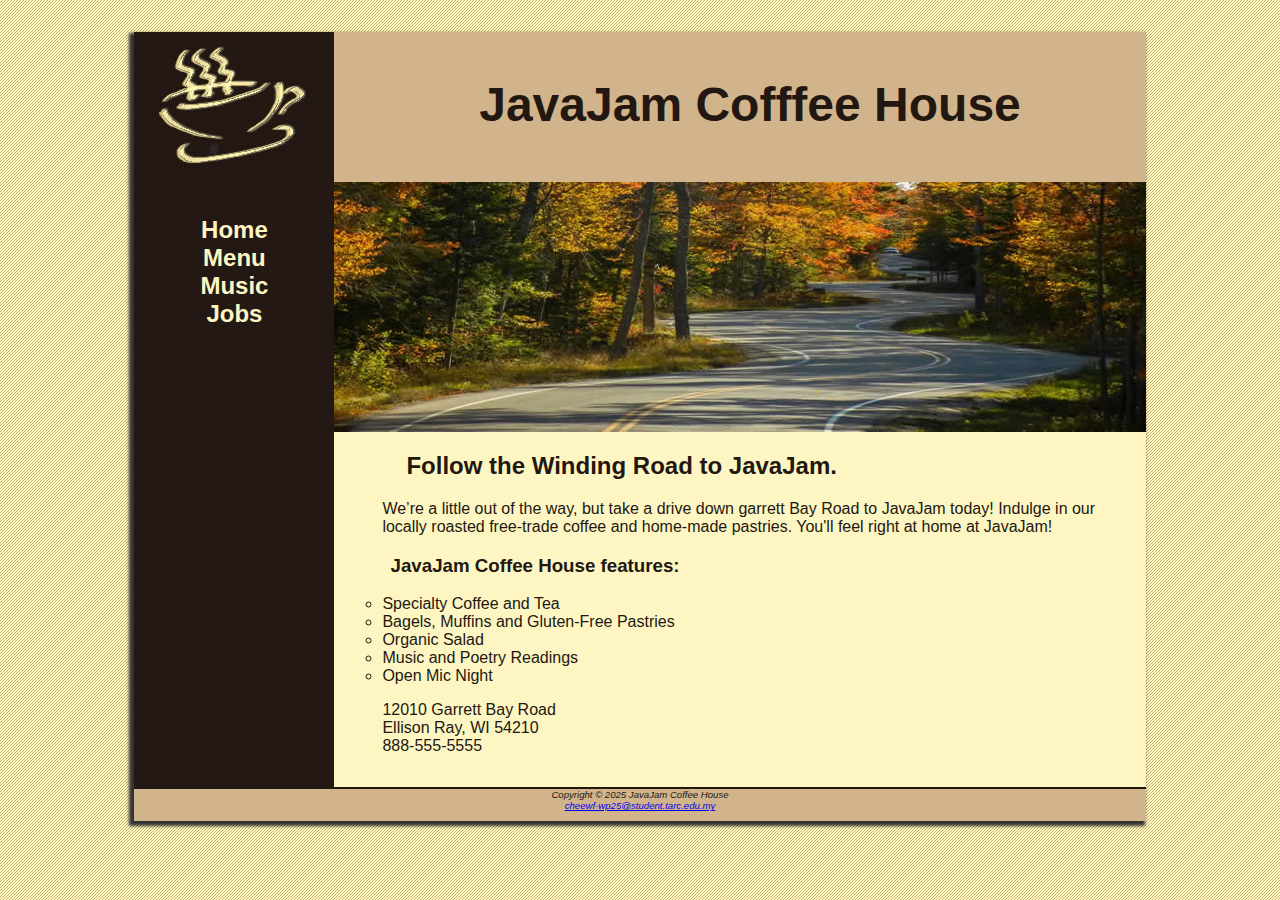
<file: index.html>
<!DOCTYPE html>
<html lang="en">
    <head>
        <meta charset="UTF-8">
        <meta name="viewport" content="width=device-width, initial-scale=1.0">
        <title>JavaJam Coffee House</title>
        <link rel="stylesheet" href="javajam.css">
    </head>

    <body>
        <div id="wrapper" href="javajam.css">
        <header>
            <h1>JavaJam Cofffee House</h1>
        </header>

        <nav>
            <ul>
                <li><a href="index.html">Home</a></li>
                <li><a href="menu.html">Menu</a></li>
                <li><a href="music.html">Music</a></li>
                <li><a href="jobs.html">Jobs</a></li>
            </ul>
        </nav>

        <main>
            <div id="heroroad"></div>
            <h2>Follow the Winding Road to JavaJam.</h2>

            <p>We&rsquo;re a little out of the way,
                but take a drive down garrett Bay Road to JavaJam today! 
                Indulge in our locally roasted free-trade coffee and home-made pastries. You'll feel right at home at JavaJam!</p>

            <h3>JavaJam Coffee House features:</h3>

            <ul type="circle">
                <li>Specialty Coffee and Tea</li>
                <li>Bagels, Muffins and Gluten-Free Pastries</li>
                <li>Organic Salad</li>
                <li>Music and Poetry Readings</li>
                <li>Open Mic Night</li>
            </ul>
            
            <div>
                12010 Garrett Bay Road<br>
                Ellison Ray, WI 54210<br>
                888-555-5555<br>
            </div>   
        </main>

        <footer>
            Copyright &copy; 2025 JavaJam Coffee House <br>
                <a href="mailto:cheewf-wp25@student.tarc.edu.my">cheewf-wp25@student.tarc.edu.my</a>
        </footer>
        </div>
    
    </body>
</html>
</file>
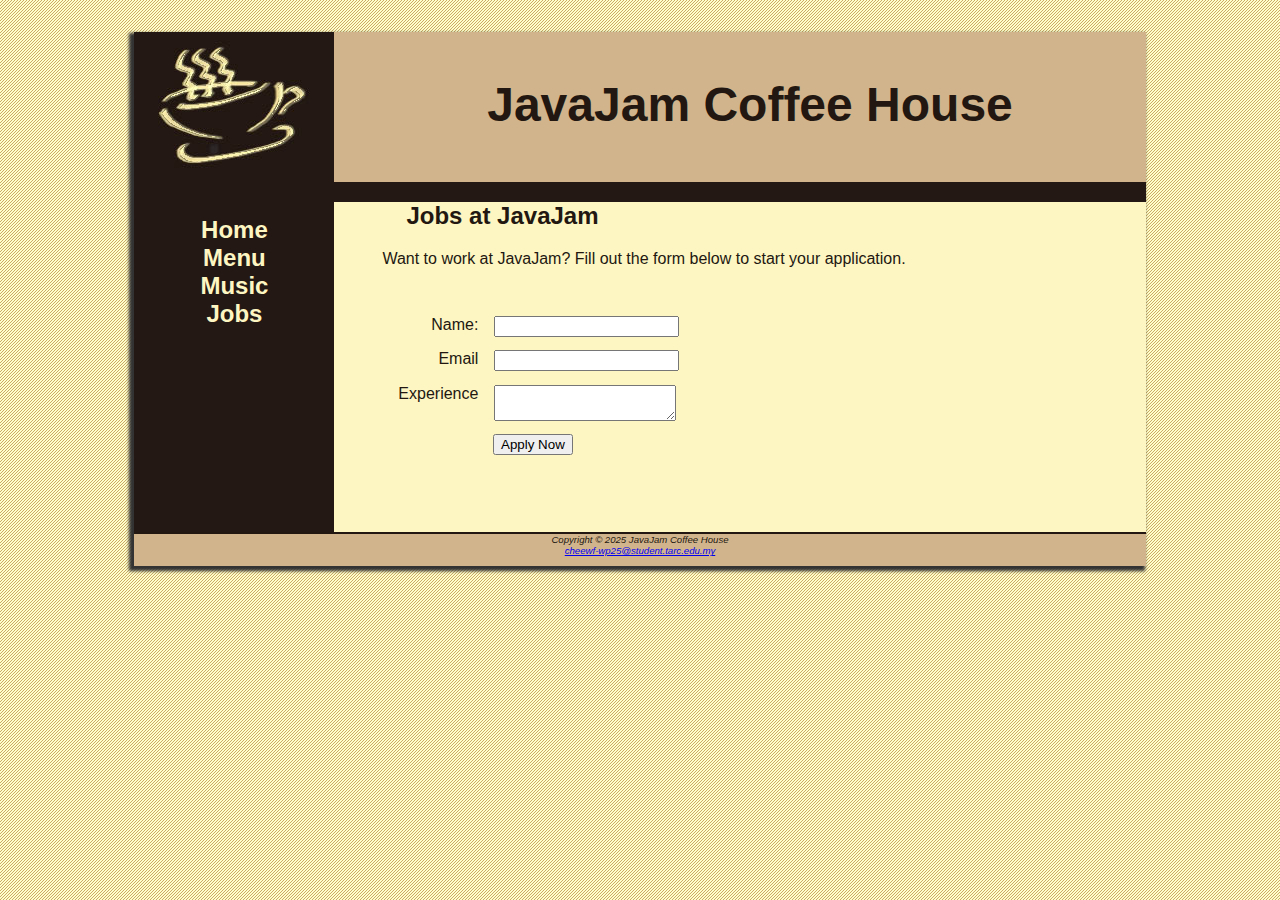
<file: jobs.html>
<!DOCTYPE html>
<html>
    <head>
        <meta charset="utf-8">
        <title>JavaJam Coffee House Jobs</title>
        <link rel="stylesheet" href="javajam.css">
    </head>
    <body>
    <div id="wrapper">
        <header>
            <h1>JavaJam Coffee House</h1>
        </header>
        <nav>
             <ul>
                <li><a href="index.html">Home</a></li>
                <li><a href="menu.html">Menu</a></li>
                <li> <a href="music.html">Music</a></li>
                <li> <a href="jobs.html">Jobs</a></li>
            </ul>
        </nav>
        <main>
            <div id="herojobs"></div>
            <h2>Jobs at JavaJam</h2>
            <p>Want to work at JavaJam? Fill out the form 
                below to start your application.</p>
            <form method="post" action="https://webdevbasics.net/scripts/javajam8.php">
                <label for="myName">Name:</label>
                <input type="text" id="myName" name="myName">

                <label for="myEmail">Email</label>
                <input type="text" id="myEmail" name="myEmail">

                <label for="myExperience">Experience</label>
                <textarea id="myExperience" name="myExperience" rows="2" clos="20"></textarea>

                <input type="submit" id="mySubmit" value="Apply Now">
            </form>
        </main>
        <footer>
            Copyright © 2025 JavaJam Coffee House <br> 

            <a href="mailto:cheewf-wp25@student.tarc.edu.my">cheewf-wp25@student.tarc.edu.my</a>
        </footer>
        </div>
    </body>
</html>
</file>
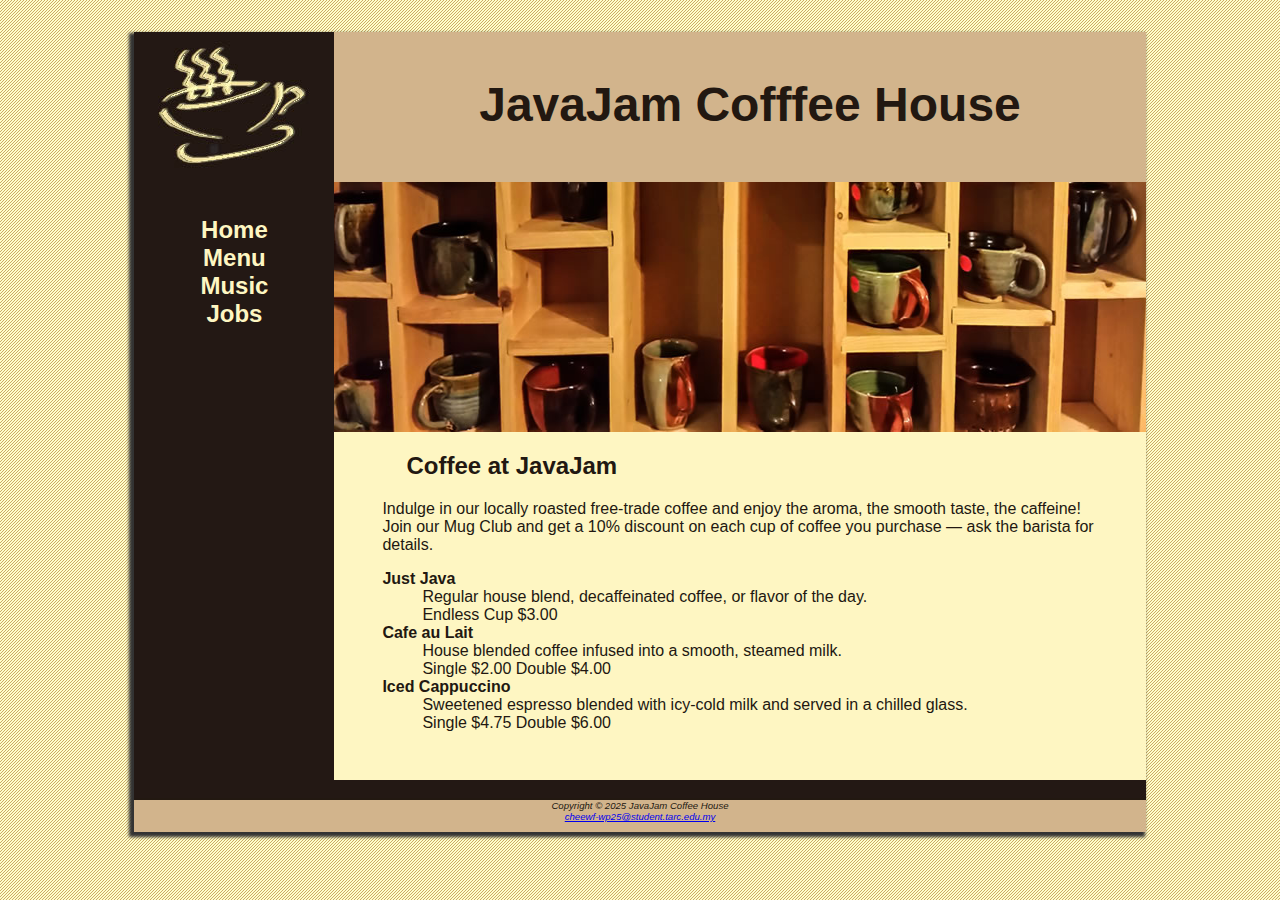
<file: menu.html>
<!DOCTYPE html>
<html lang="en">
    <head>
        <meta charset="UTF-8">
        <meta name="viewport" content="width=device-width, initial-scale=1.0">
        <title>JavaJam Coffee House</title>
        <link rel="stylesheet" href="javajam.css">
    </head>

    <div id="wrapper" href="javajam.css">

    <body>

        <header>
            <h1>JavaJam Cofffee House</h1>
        </header>

        <nav>
            <ul>
                <li><a href="index.html">Home</a></li>
                <li><a href="menu.html">Menu</a></li>
                <li><a href="music.html">Music</a></li>
                <li><a href="jobs.html">Jobs</a></li>
        </nav>

        <main>
            <div id="heromugs"></div>
            <h2>Coffee at JavaJam</h2>

            <p>
                Indulge in our locally roasted free-trade coffee and enjoy the aroma, the smooth
                taste, the caffeine! Join our Mug Club and get a 10% discount on each cup of
                coffee you purchase &mdash; ask the barista for details.
            </p>

            <dl>
                <dt><strong>Just Java</strong></dt>
                <dd>Regular house blend, decaffeinated coffee, or flavor of the day.</dd>
                <dd>Endless Cup $3.00</dd>

                <dt><strong>Cafe au Lait</strong></dt>
                <dd>House blended coffee infused into a smooth, steamed milk.</dd>
                <dd>Single $2.00 Double $4.00</dd>

                <dt><strong>Iced Cappuccino</strong></dt>
                <dd>Sweetened espresso blended with icy-cold milk and served in a chilled glass.</dd>
                <dd>Single $4.75 Double $6.00</dd>
            </dl>

        </main>
        <br>

        <footer>
            Copyright &copy; 2025 JavaJam Coffee House <br>
                <a href="mailto:cheewf-wp25@student.tarc.edu.my">cheewf-wp25@student.tarc.edu.my</a>
        </footer>
        </div>
    
    </body>
</html>
</file>
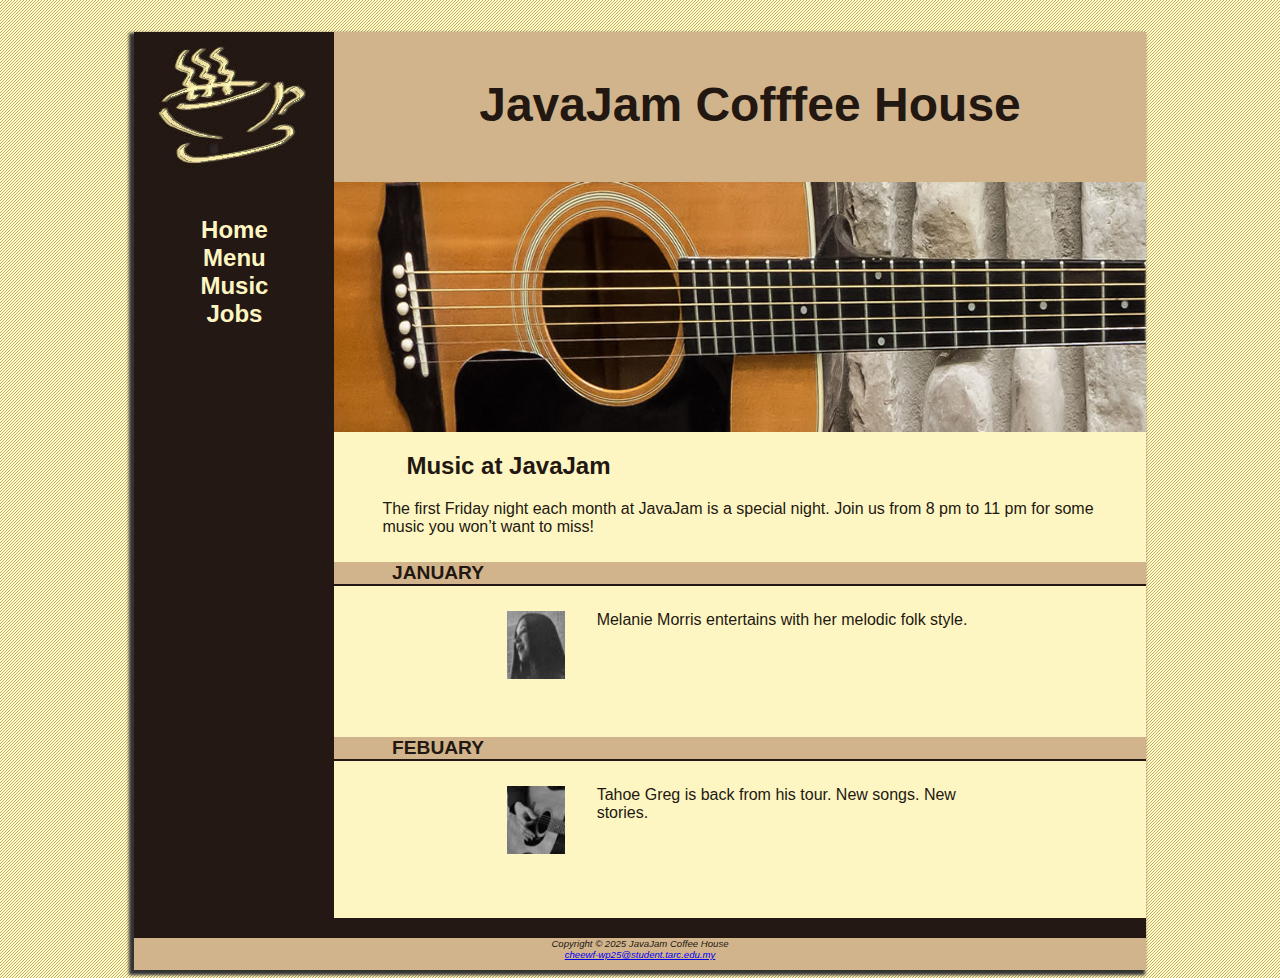
<file: music.html>
<!DOCTYPE html>
<html lang="en">

    <head>
        <meta charset="UTF-8">
        <meta name="viewport" content="width=device-width, initial-scale=1.0">
        <title>JavaJam Coffee House Music</title>
        <link rel="stylesheet" href="javajam.css">
    </head>

    <div id="wrapper" href="javajam.css">

    <body>

        <header>
            <h1>JavaJam Cofffee House</h1>
        </header>

        <nav>
            <ul>
                <li><a href="index.html">Home</a></li>
                <li><a href="menu.html">Menu</a></li>
                <li><a href="music.html">Music</a></li>
                <li><a href="jobs.html">Jobs</a></li>
        </nav>

        <main>
            <div id="heroguitar"></div>
            <h2>Music at JavaJam</h2>

            <p>
                The first Friday night each month at JavaJam is a special night. Join us from 8
                pm to 11 pm for some music you won&rsquo;t want to miss!
            </p>

            <h4>January</h4>
            <div class="details">
                <a href="melanie.jpg"><img class="floatleft" src="melaniethumb.jpg" alt="Melanie picture" height="100" width="100"></a>
                Melanie Morris entertains with her melodic folk style.
            </div>

            <h4>Febuary</h4>
            <div class="details">
                <a href="greg.jpg"><img class="floatleft" src="gregthumb.jpg" alt="Greg picture" height="100" width="100"></a>
                Tahoe Greg is back from his tour. New songs. New stories.
            </div>
        </main>

        <br>

        <footer>
            Copyright &copy; 2025 JavaJam Coffee House <br>
                <a href="mailto:cheewf-wp25@student.tarc.edu.my">cheewf-wp25@student.tarc.edu.my</a>
        </footer>
        </div>
    
    </body>
</html>
</file>
<file: javajam.css>
* {
    box-sizing: border-box;
}

body {
    background-color: #fcebb6;
    color: #221811; /*text color*/
    font-family: Verdana, Arial, sans-serif;
    background-image: url('background.gif');
}

header {
    background-color: #D2B48C;
    text-align: center;
    height: 150px;
    background-image: url('javajamlogo.jpg');
    background-repeat: no-repeat;
    display: block;
}

h1 {
    /*line-height: 200%;   (removed) line spacing*/
    padding-top: 45px;
    padding-left: 220px;
    font-size: 3em;
}

nav {
    text-align: center;
    font-weight: bold;
    font-size: 1.5em;
    padding-top: 10px;
    float: left; /*to float the lement on the left side of the container*/
    width:200px;
    display: block;
}

footer {
    background-color: #D2B48C;
    font-size: .60em;
    font-style: italic;
    text-align: center;
    padding-bottom: 10px;
    border-top: 2px solid #221811; /*1.width 2.style 3.color*/
    display: block;
}

#wrapper {
    width: 80%; /*the width of the contect of an element*/
    margin-right: auto; /*configures the space in the right margin of the element*/
    margin-left: auto; /*configures the space in the left margin of the element*/
    background-color: #231814;
    min-width: 900px; /* configure a minimum width for an element*/
    max-width: 1280px; 
    box-shadow: -3px 3px 3px 2px #333333;
    /*1.horizontal offset 2.vertical offset 3.blur radius(optional) 4.spread distance(optional) 5.color */

}

nav a {
    text-decoration: none; /*removed default underline*/
}

nav a:link {
    color: #FEF6C2;
}

nav a:visited {
    color: red;
}

nav a:hover {
    color: #CC9933;
}

nav ul {
    list-style-type: none; /* remove link marker eg. dot in list*/
    padding-left: 0;
}

h4 {
    background-color: #D2B48C;
    font-size: 1.2em;
    padding-left: .5em;
    padding-bottom: .25em;
    text-transform: uppercase;
    border-bottom: 2px solid #231814;
    padding-bottom: 0;
    clear: left; /*often used to terminate or clear float */
}

main {
    padding-left: 0;
    padding-right: 0;
    padding-top: 0;
    padding-bottom: 2em;
    margin-left: 200px;
    background-color: #FEF6C2;
    display: block;
}

.details {
    padding-left: 20%;
    padding-right: 20%;
    overflow: auto; /* often use to clear a float although its intended purpose is to configure how content should display if it is too large for the area allocated.
                        Auto=if needed, scrollbar are displayed to allow access to the remaining content */
}

img {
    padding-left: 10px;
    padding-right: 10px;
}

#heroroad {
    background-image: url('heroroad.jpg');
    background-size: 100% 100%; /*width, height*/
    height:250px;

}

#heromugs {
    background-image: url('heromugs.jpg');
    background-size: 100% 100%;
    height:250px;
}

#heroguitar {
    background-image: url('heroguitar.jpg');
    background-size: 100% 100%;
    height:250px;
}

#herojobs {
    background-image: url('herojobs.jpg');
    background-size: ;
}

main h2, main h3, main h4, main p, main div, main ul, main dl {
    padding-left: 3em;
    padding-right: 2em;
}

.floatleft {
    float: left;
    padding-right: 2em;
    padding-bottom: 2em;
}

header, nav, main, footer {
    display: block;
}

form {
    padding: 2em;
}

label {
    float: left;
    display: block;
    text-align: right;
    width: 8em;
    padding-right: 1em;
}

input, textarea {
    display: block;
    margin-bottom: 1em;
}

#mySubmit {
    margin-left: 9.5em;

}
</file>
